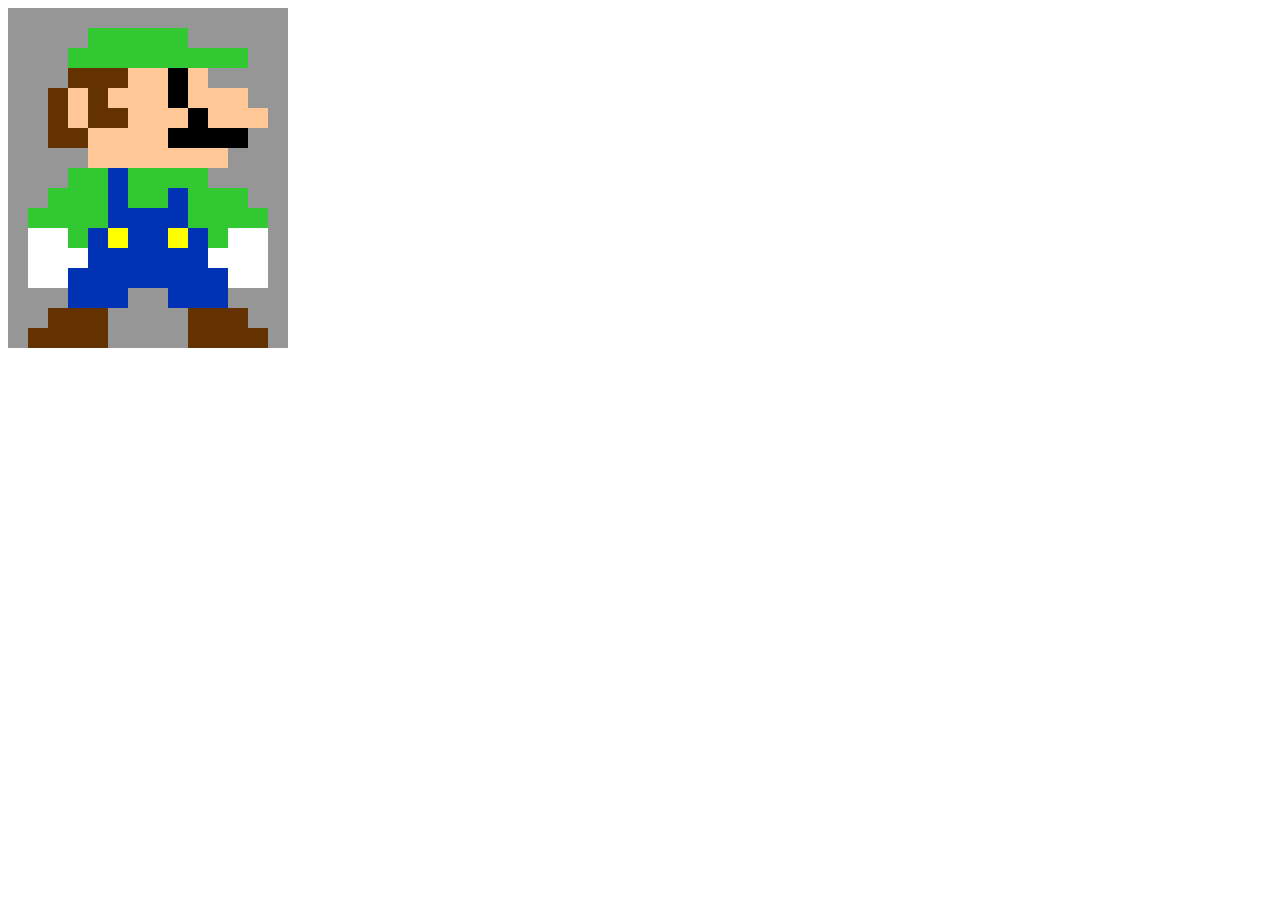
<file: asd-projects/image-filtering/index.html>
<!DOCTYPE html>
<html>
<head>
    <script src="https://code.jquery.com/jquery-3.1.0.js"></script>    
    <meta charset="utf-8">
    <meta name="viewport" content="width=device-width">
    <link rel="stylesheet" href="index.css">
    <script src="image.js"></script>
    <script src="index.js"></script>
    <title>Image Filtering</title>
</head>
<body>
    <div id="display">

    </div>
</body>
</html>
</file>
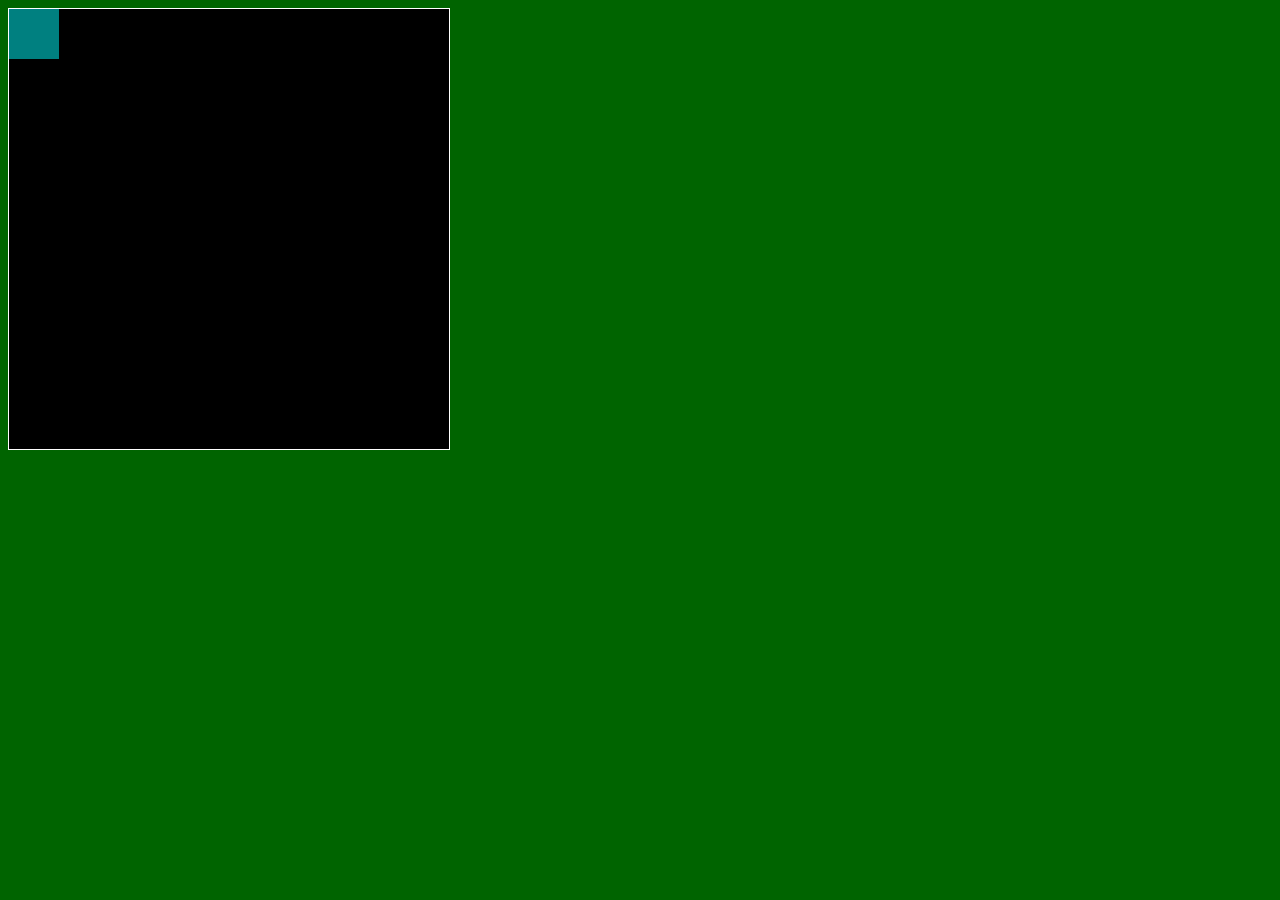
<file: asd-projects/pong/index.html>
<!DOCTYPE html>
<html>
  <head>
    <title>Title</title>
    <!-- Load CSS files -->
    <link rel="stylesheet" type="text/css" href="index.css">
    
    <!-- Load JavaScript files -->
    <script src="jquery.min.js"></script>
    <script src="index.js"></script>
  </head>
  
  <body>
    <div id='board'>
      <div id='gameItem'></div>
    </div>
  </body>
</html>
</file>
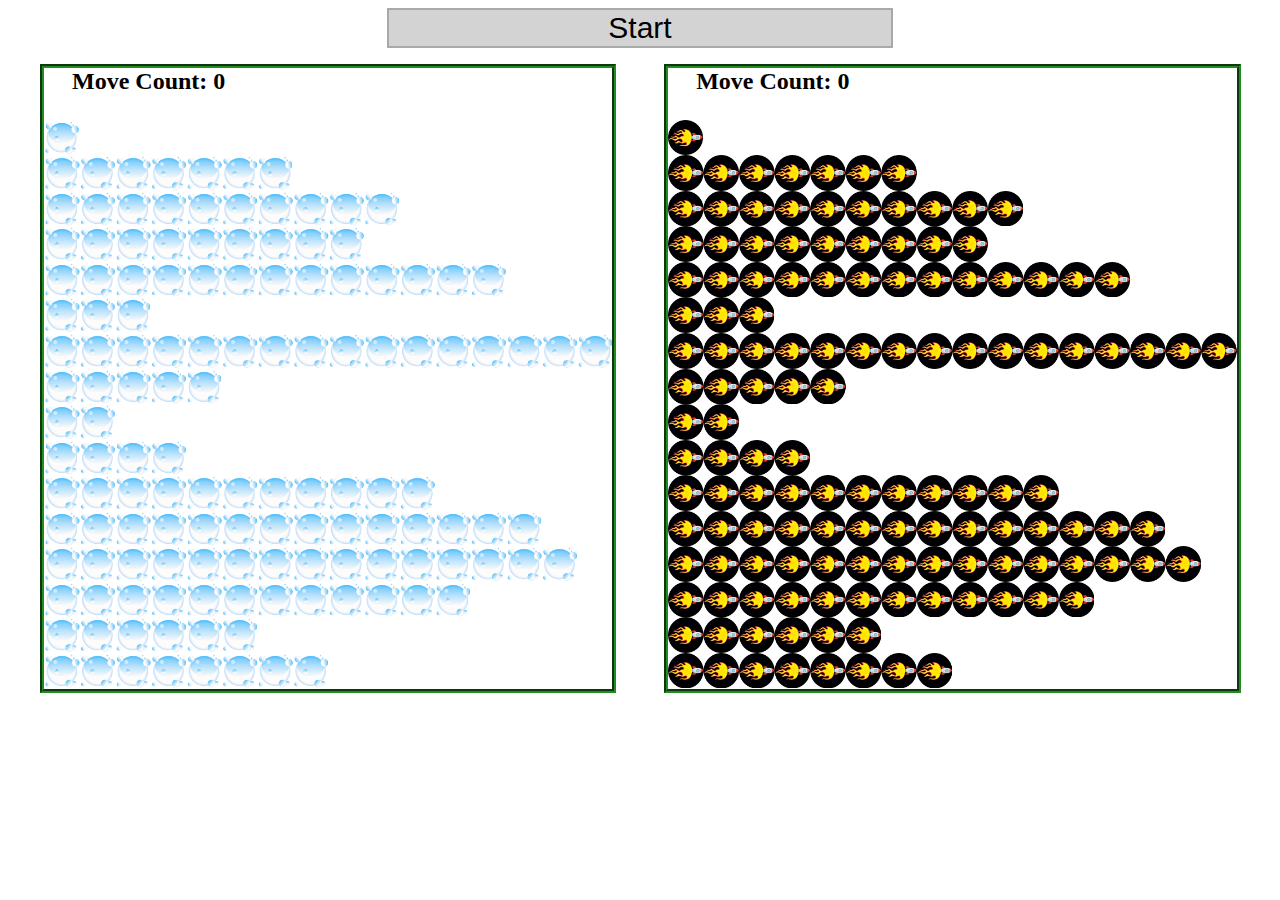
<file: asd-projects/sorting-exercise/index.html>
<!DOCTYPE html>
<html>
<head>
    <script src="https://code.jquery.com/jquery-3.1.0.js"></script>    
    <meta charset="utf-8">
    <meta name="viewport" content="width=device-width">
    <link rel="stylesheet" href="index.css">
    <script src="setup.js"></script>
    <script src="index.js"></script>
    <script src="run.js"></script>
    <title>Sorting</title>
</head>
<body>
    <div id="fullContainer">
        <div id="buttonContainer">
          <button id="goButton">Start</button>
        </div>
        <div id="sortContainer">
            <div class="subContainer" id="bubbleArea">
                <h2 id="bubbleCounter">Move Count: 0</h2>
                <div id="displayBubble">

                </div>
            </div>

            <div class="subContainer" id="quickArea">
                <h2 id="quickCounter">Move Count: 0</h2>
                <div id="displayQuick">

                </div>
            </div>
        </div>
    </div>
</body>
</html>
</file>
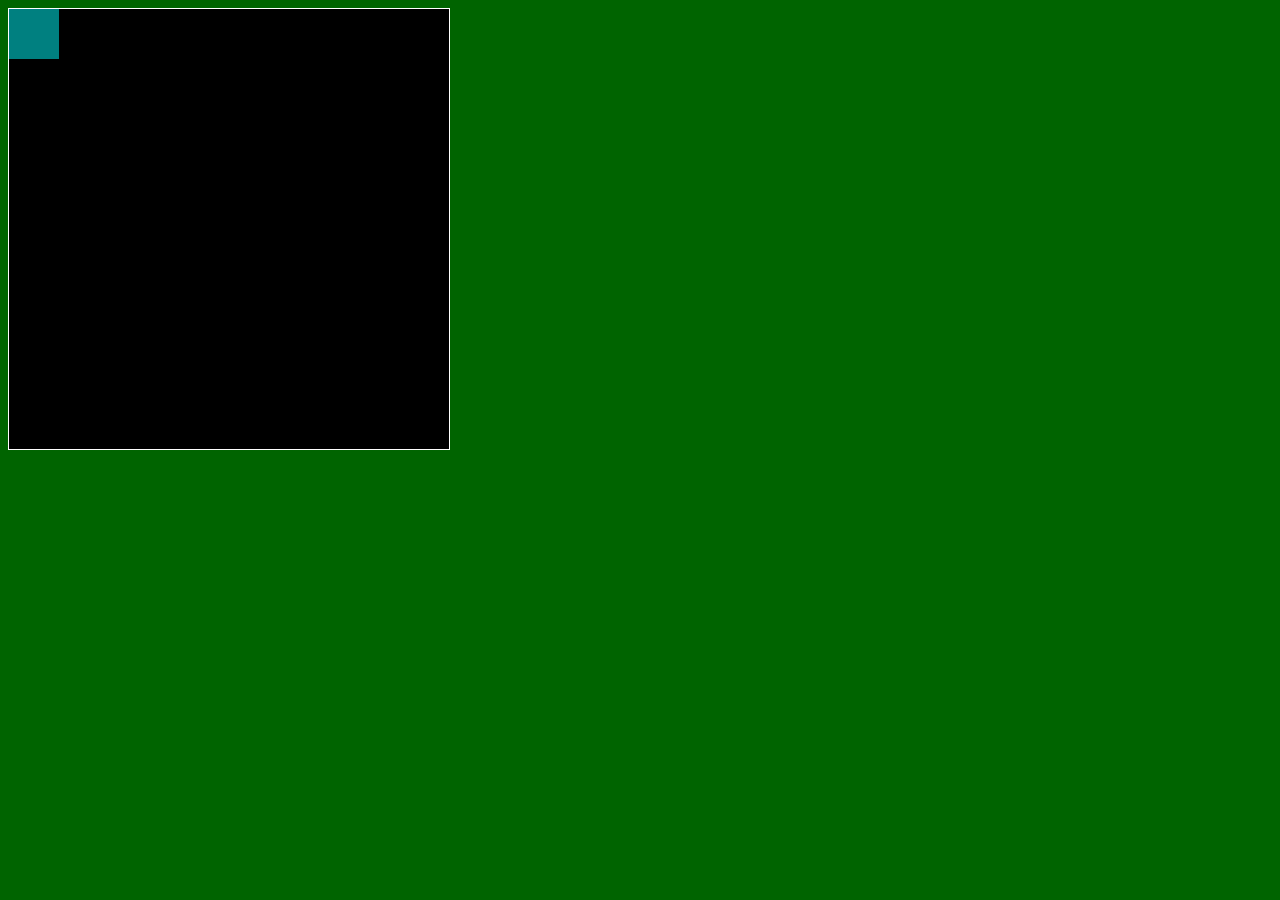
<file: asd-projects/walker/index.html>
<!DOCTYPE html>
<html>
  <head>
    <title>title</title>
    <!-- Load CSS files -->
    <link rel="stylesheet" type="text/css" href="index.css">
    
    <!-- Load JavaScript files -->
    <script src="jquery.min.js"></script>
    <script src="index.js"></script>
  </head>
  
  <body>
    <div id='board'>
      <div id='box'></div>
    </div>
  </body>
</html>
</file>
<file: asd-projects/image-filtering/index.css>
.square {
    width: 20px;
    height: 20px;
    position: absolute;
}

body > div {
    position: relative;
    height: 200px;
}
</file>
<file: asd-projects/pong/index.css>
body {
  background-color: darkgreen;
}

#board {
  width: 440px;
  height: 440px;
  border: 1px solid white;
  background-color: black;
  position: relative;
}

#gameItem {
  background-color: teal;
  width: 50px;
  height: 50px;
  position: absolute;
/*   left: 100px; */  /* Uncomment if you want to set a "starting" position */
/*   top: 100px;  */  /* Uncomment if you want to set a "starting" position */
}
</file>
<file: asd-projects/sorting-exercise/index.css>
#fullContainer {
    width:100%;
}
#buttonContainer {
    margin:auto;
    width: 40%;
}
#goButton {
    margin: auto;
    width: 100%;
    border: 2px darkgray double;
    background: lightgray;
    font-size: 30px;
}
#sortContainer {
    display: table;
    margin: 0 auto;
    width: 100%;
}
.subContainer {
    display: inline-block;
    width:45%;
    border: 4px forestgreen groove;
    margin-top: 1.25%;
}
#bubbleArea {
    margin-left: 2.5%;
}
#quickArea {
    margin-left: 3.75%;
}
.subContainer > h2 {
    margin-left: 5%;
    height: 32px;
    margin-top: 0;
}
.sortElement {
    background-position: center;
    background-repeat: repeat-x;
    position: absolute;
    left: 0px;
    margin: 0;
    padding: 0;
}
.subContainer > div {
    position: relative;
}
.bubbleElement {
    background: url('img/bubble.png');
    /*border: 2px aqua ridge;*/
}
.quickElement {
    background: url('img/quick.png');
    /*border: 2px firebrick ridge;*/
}
</file>
<file: asd-projects/walker/index.css>
body {
  background-color: darkgreen;
}

#board {
  width: 440px;
  height: 440px;
  border: 1px solid white;
  background-color: black;
  position: relative;
}

#box {
  background-color: teal;
  width: 50px;
  height: 50px;
  position: absolute;
/*   left: 100px; */  /* Uncomment if you want to set a "starting" position */
/*   top: 100px;  */  /* Uncomment if you want to set a "starting" position */
}
</file>
